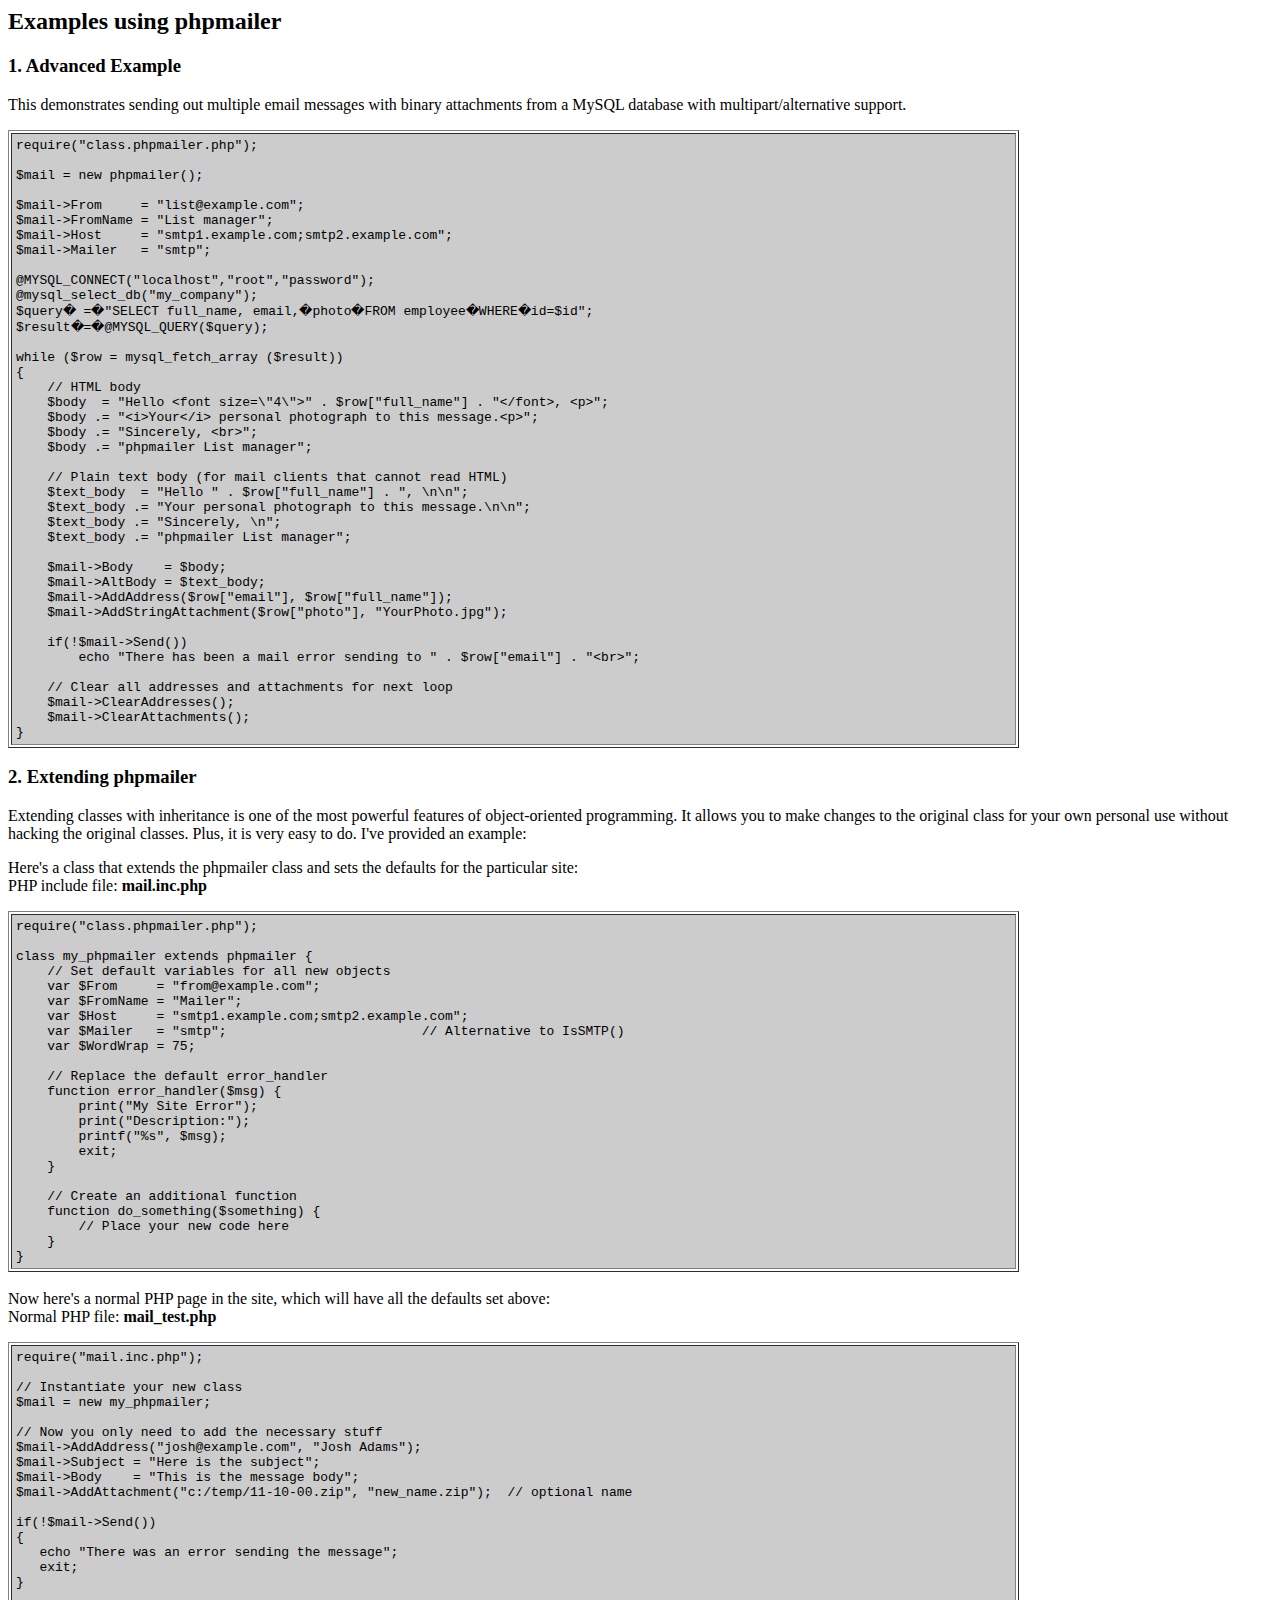
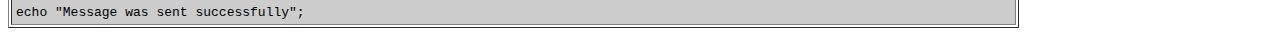
<file: learntofly/PHPMailer/docs/extending.html>
<html>
<head>
<title>Examples using phpmailer</title>
</head>

<body bgcolor="#FFFFFF">

<h2>Examples using phpmailer</h2>

<h3>1. Advanced Example</h3>
<p>

This demonstrates sending out multiple email messages with binary attachments
from a MySQL database with multipart/alternative support.<p>
<table cellpadding="4" border="1" width="80%">
<tr>
<td bgcolor="#CCCCCC">
<pre>
require("class.phpmailer.php");

$mail = new phpmailer();

$mail->From     = "list@example.com";
$mail->FromName = "List manager";
$mail->Host     = "smtp1.example.com;smtp2.example.com";
$mail->Mailer   = "smtp";

@MYSQL_CONNECT("localhost","root","password");
@mysql_select_db("my_company");
$query� =�"SELECT full_name, email,�photo�FROM employee�WHERE�id=$id";
$result�=�@MYSQL_QUERY($query);

while ($row = mysql_fetch_array ($result))
{
    // HTML body
    $body  = "Hello &lt;font size=\"4\"&gt;" . $row["full_name"] . "&lt;/font&gt;, &lt;p&gt;";
    $body .= "&lt;i&gt;Your&lt;/i&gt; personal photograph to this message.&lt;p&gt;";
    $body .= "Sincerely, &lt;br&gt;";
    $body .= "phpmailer List manager";

    // Plain text body (for mail clients that cannot read HTML)
    $text_body  = "Hello " . $row["full_name"] . ", \n\n";
    $text_body .= "Your personal photograph to this message.\n\n";
    $text_body .= "Sincerely, \n";
    $text_body .= "phpmailer List manager";

    $mail->Body    = $body;
    $mail->AltBody = $text_body;
    $mail->AddAddress($row["email"], $row["full_name"]);
    $mail->AddStringAttachment($row["photo"], "YourPhoto.jpg");

    if(!$mail->Send())
        echo "There has been a mail error sending to " . $row["email"] . "&lt;br&gt;";

    // Clear all addresses and attachments for next loop
    $mail->ClearAddresses();
    $mail->ClearAttachments();
}
</pre>
</td>
</tr>
</table>
<p>

<h3>2. Extending phpmailer</h3>
<p>

Extending classes with inheritance is one of the most
powerful features of object-oriented
programming.  It allows you to make changes to the
original class for your
own personal use without hacking the original
classes.  Plus, it is very
easy to do. I've provided an example:

<p>
Here's a class that extends the phpmailer class and sets the defaults
for the particular site:<br>
PHP include file: <b>mail.inc.php</b>
<p>

<table cellpadding="4" border="1" width="80%">
<tr>
<td bgcolor="#CCCCCC">
<pre>
require("class.phpmailer.php");

class my_phpmailer extends phpmailer {
    // Set default variables for all new objects
    var $From     = "from@example.com";
    var $FromName = "Mailer";
    var $Host     = "smtp1.example.com;smtp2.example.com";
    var $Mailer   = "smtp";                         // Alternative to IsSMTP()
    var $WordWrap = 75;

    // Replace the default error_handler
    function error_handler($msg) {
        print("My Site Error");
        print("Description:");
        printf("%s", $msg);
        exit;
    }

    // Create an additional function
    function do_something($something) {
        // Place your new code here
    }
}
</td>
</tr>
</table>
<br>

Now here's a normal PHP page in the site, which will have all the defaults set
above:<br>
Normal PHP file: <b>mail_test.php</b>
<p>

<table cellpadding="4" border="1" width="80%">
<tr>
<td bgcolor="#CCCCCC">
<pre>
require("mail.inc.php");

// Instantiate your new class
$mail = new my_phpmailer;

// Now you only need to add the necessary stuff
$mail->AddAddress("josh@example.com", "Josh Adams");
$mail->Subject = "Here is the subject";
$mail->Body    = "This is the message body";
$mail->AddAttachment("c:/temp/11-10-00.zip", "new_name.zip");  // optional name

if(!$mail->Send())
{
   echo "There was an error sending the message";
   exit;
}

echo "Message was sent successfully";
</pre>
</td>
</tr>
</table>
</p>

</body>
</html>
</file>
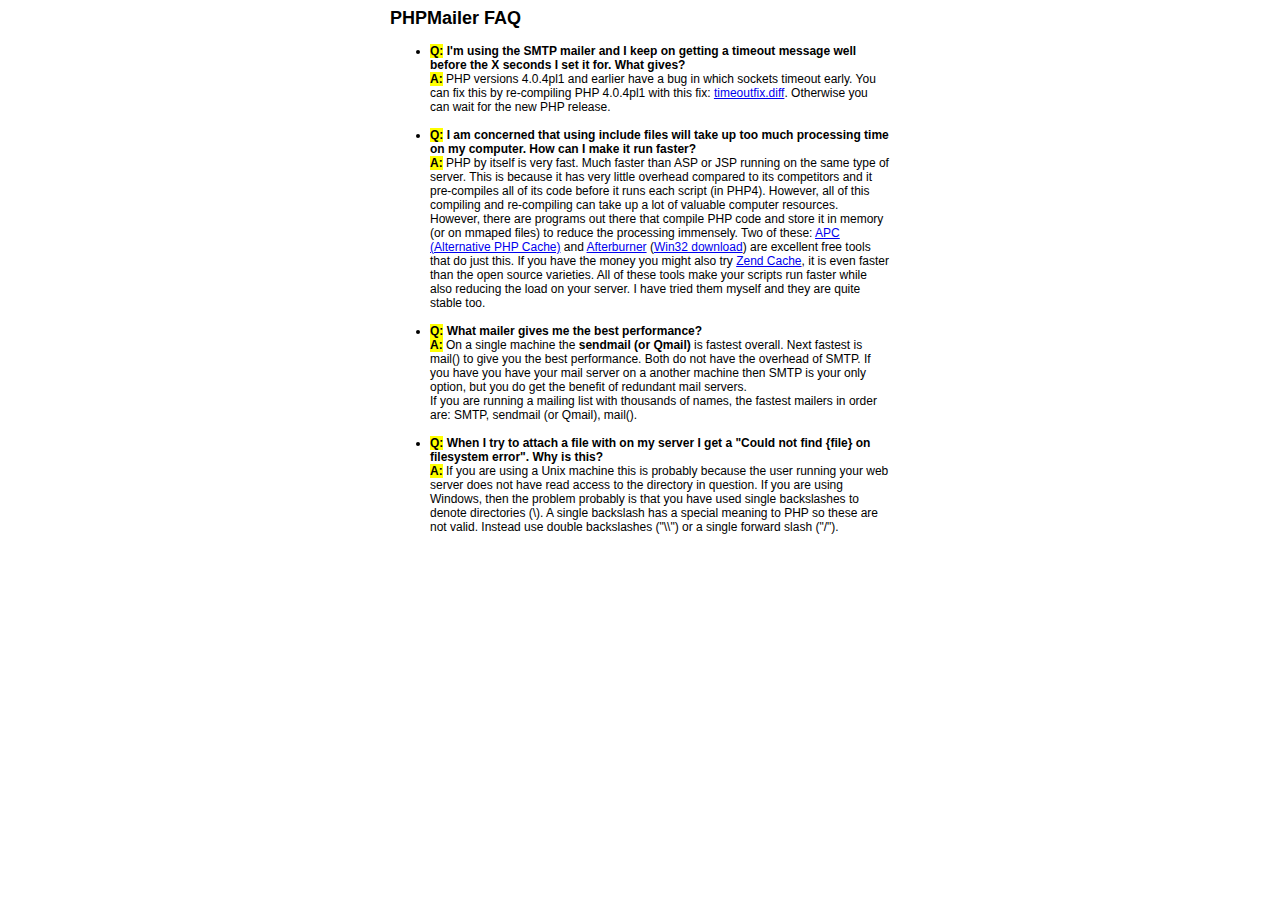
<file: learntofly/PHPMailer/docs/faq.html>
﻿<html>
<head>
<title>PHPMailer FAQ</title>
<style>
body, p {
  font-family: Arial, Helvetica, sans-serif;
  font-size: 12px;
}
div.width {
  width: 500px;
  text-align: left;
}
</style>
</head>
<body bgcolor="#FFFFFF">
<center>
<div class="width">
<h2>PHPMailer FAQ</h2>
<ul>

  <li><b style="background-color: #FFFF00">Q:</b> <b>I&#039;m using the SMTP mailer and I keep on getting a timeout message
  well before the X seconds I set it for.  What gives?</b><br />
  <b style="background-color: #FFFF00">A:</b> PHP versions 4.0.4pl1 and earlier have a bug in which sockets timeout
  early.  You can fix this by re-compiling PHP 4.0.4pl1 with this fix:
  <a href="timeoutfix.diff">timeoutfix.diff</a>. Otherwise you can wait for the new PHP release.<br /><br /></li>

  <li><b style="background-color: #FFFF00">Q:</b> <b>I am concerned that using include files will take up too much
  processing time on my computer.  How can I make it run faster?</b><br />
  <b style="background-color: #FFFF00">A:</b>  PHP by itself is very fast.  Much faster than ASP or JSP running on
  the same type of server.  This is because it has very little overhead compared
  to its competitors and it pre-compiles all of
  its code before it runs each script (in PHP4).  However, all of
  this compiling and re-compiling can take up a lot of valuable
  computer resources.  However, there are programs out there that compile
  PHP code and store it in memory (or on mmaped files) to reduce the
  processing immensely.  Two of these: <a href="http://apc.communityconnect.com">APC
  (Alternative PHP Cache)</a> and <a href="http://bwcache.bware.it/index.htm">Afterburner</a>
  (<a href="http://www.mm4.de/php4win/mod_php4_win32/">Win32 download</a>)
  are excellent free tools that do just this.  If you have the money
  you might also try <a href="http://www.zend.com">Zend Cache</a>, it is
  even faster than the open source varieties.  All of these tools make your
  scripts run faster while also reducing the load on your server. I have tried
  them myself and they are quite stable too.<br /><br /></li>

  <li><b style="background-color: #FFFF00">Q:</b> <b>What mailer gives me the best performance?</b><br />
  <b style="background-color: #FFFF00">A:</b> On a single machine the <b>sendmail (or Qmail)</b> is fastest overall.
  Next fastest is mail() to give you the best performance. Both do not have the overhead of SMTP.
  If you have you have your mail server on a another machine then
  SMTP is your only option, but you do get the benefit of redundant mail servers.<br />
  If you are running a mailing list with thousands of names, the fastest mailers in order are: SMTP, sendmail (or Qmail), mail().<br /><br /></li>

  <li><b style="background-color: #FFFF00">Q:</b> <b>When I try to attach a file with on my server I get a
  "Could not find {file} on filesystem error".  Why is this?</b><br />
  <b style="background-color: #FFFF00">A:</b> If you are using a Unix machine this is probably because the user
  running your web server does not have read access to the directory in question.  If you are using Windows,
  then the problem probably is that you have used single backslashes to denote directories (\).
  A single backslash has a special meaning to PHP so these are not
  valid.  Instead use double backslashes ("\\") or a single forward
  slash ("/").<br /><br /></li>

</ul>

</div>
</center>

</body>
</html>
</file>
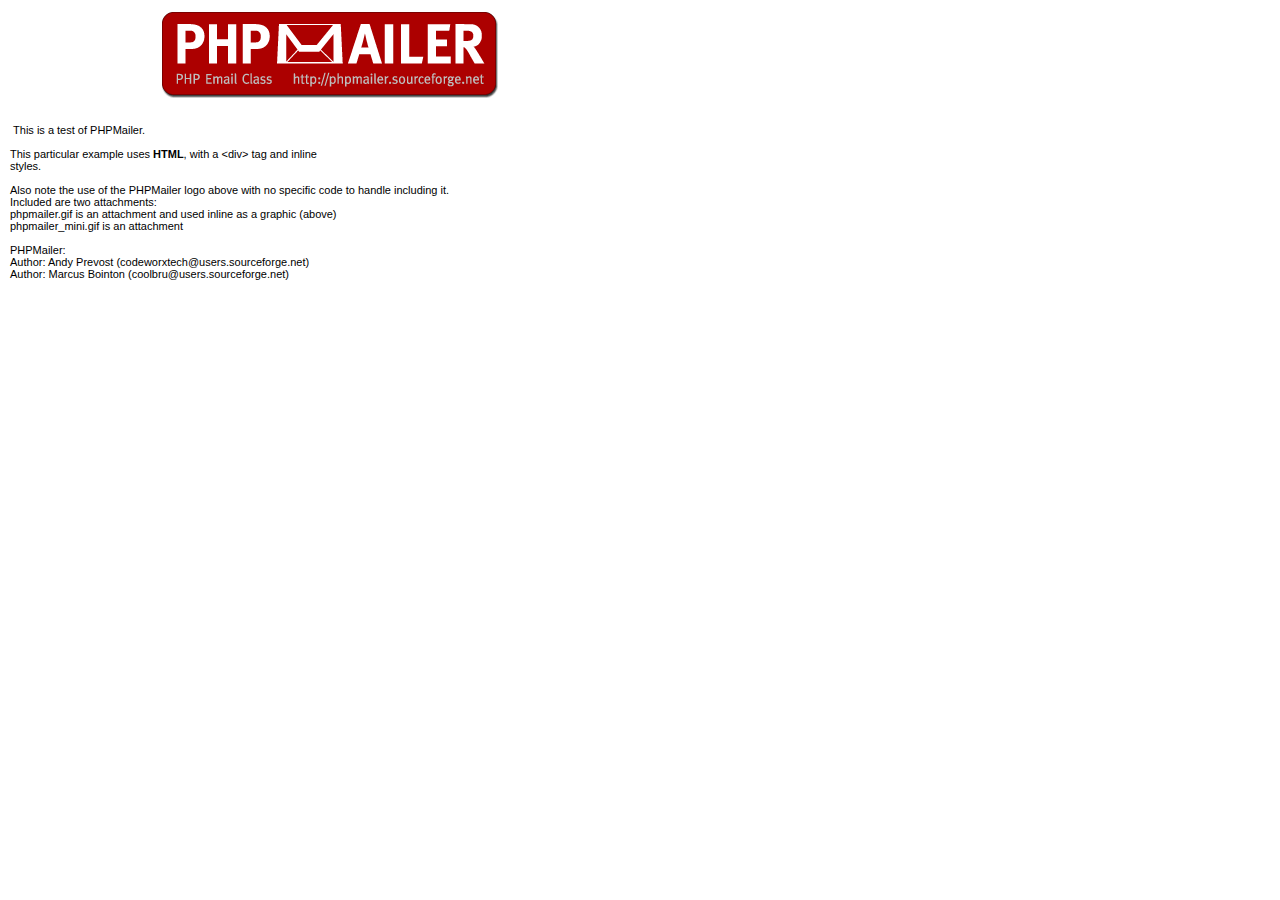
<file: learntofly/PHPMailer/examples/contents.html>
<body style="margin: 10px;">
<div style="width: 640px; font-family: Arial, Helvetica, sans-serif; font-size: 11px;">
<div align="center"><img src="images/phpmailer.gif" style="height: 90px; width: 340px"></div><br>
<br>
&nbsp;This is a test of PHPMailer.<br>
<br>
This particular example uses <strong>HTML</strong>, with a &lt;div&gt; tag and inline<br>
styles.<br>
<br>
Also note the use of the PHPMailer logo above with no specific code to handle
including it.<br />
Included are two attachments:<br />
phpmailer.gif is an attachment and used inline as a graphic (above)<br />
phpmailer_mini.gif is an attachment<br />
<br />
PHPMailer:<br />
Author: Andy Prevost (codeworxtech@users.sourceforge.net)<br />
Author: Marcus Bointon (coolbru@users.sourceforge.net)<br />
</div>
</body>
</file>
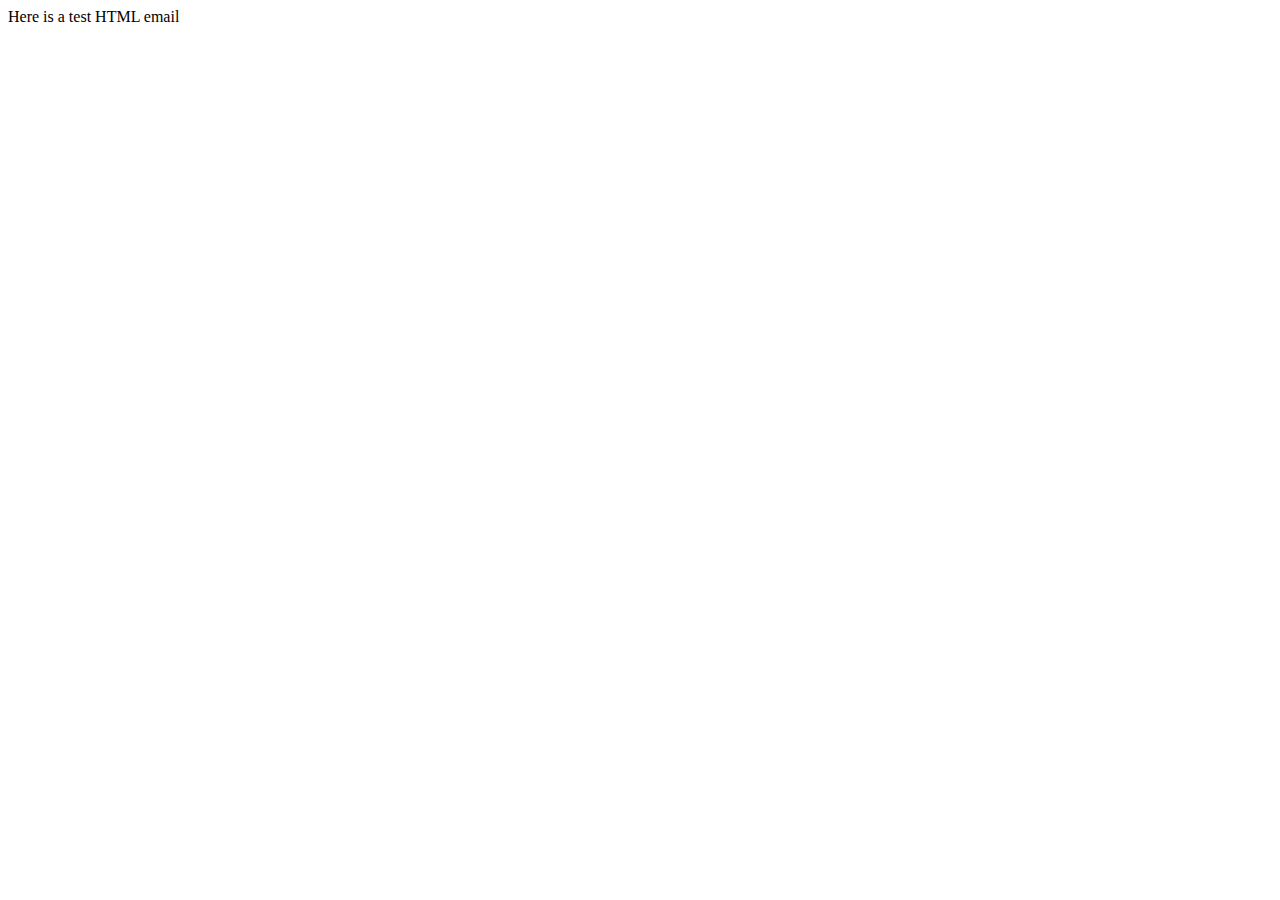
<file: learntofly/PHPMailer/test/contents.html>
<!DOCTYPE HTML PUBLIC "-//W3C//DTD HTML 4.01 Transitional//EN">
<html>
  <head>
    <title>Email test</title>
    <meta http-equiv="Content-Type" content="text/html; charset=UTF-8">
  </head>
  <body>
	<p>Here is a test HTML email</p>
  </body>
</html>
</file>
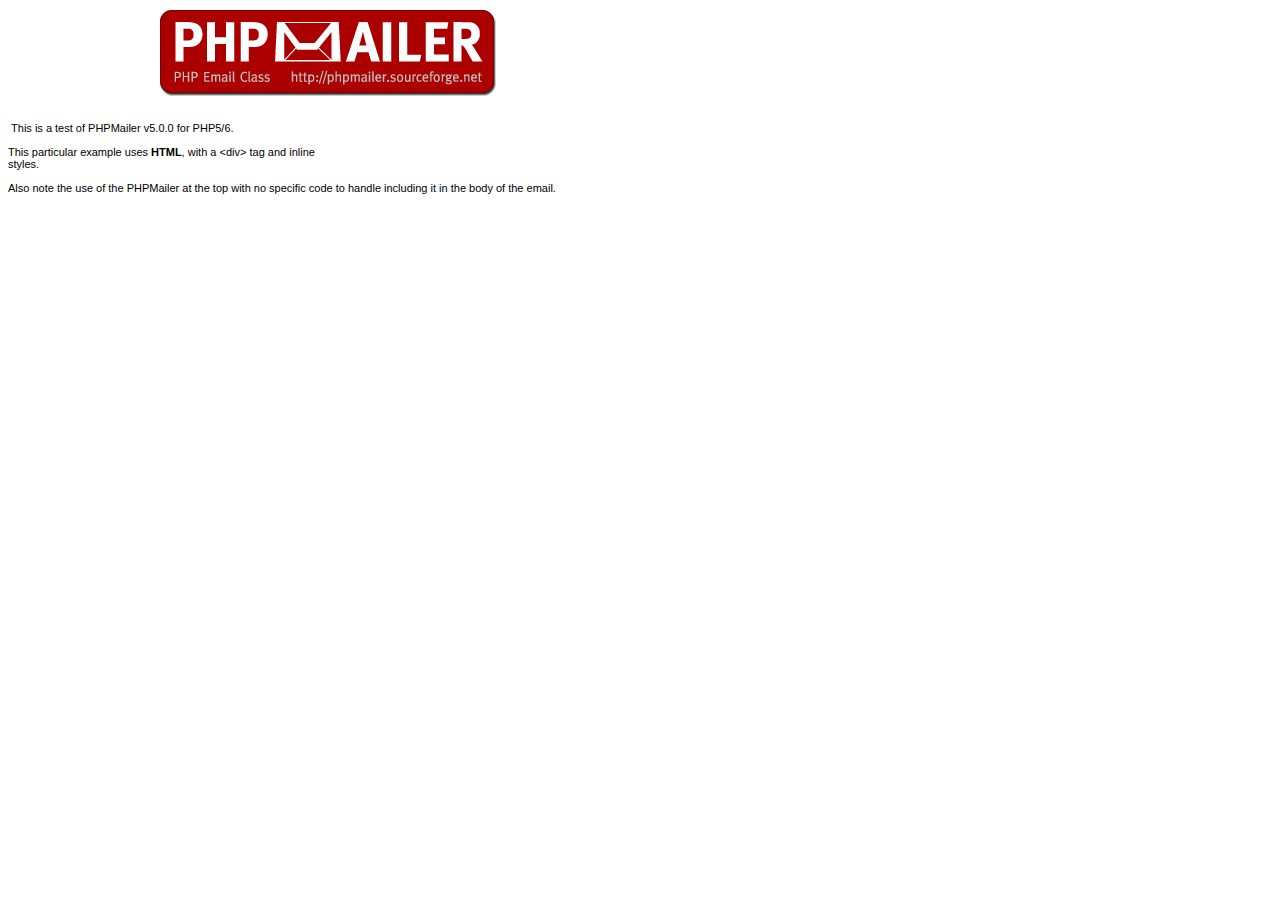
<file: learntofly/PHPMailer/test_script/contents.html>
<body>
<div style="width: 640px; font-family: Arial, Helvetica, sans-serif; font-size: 11px;">
<div align="center"><img src="images/phpmailer.gif" style="height: 90px; width: 340px"></div><br />
<br />
&nbsp;This is a test of PHPMailer v5.0.0 for PHP5/6.<br />
<br />
This particular example uses <strong>HTML</strong>, with a &lt;div&gt; tag and inline<br />
styles.<br />
<br />
Also note the use of the PHPMailer at the top with no specific code to handle
including it in the body of the email.</div>


</body>
</file>
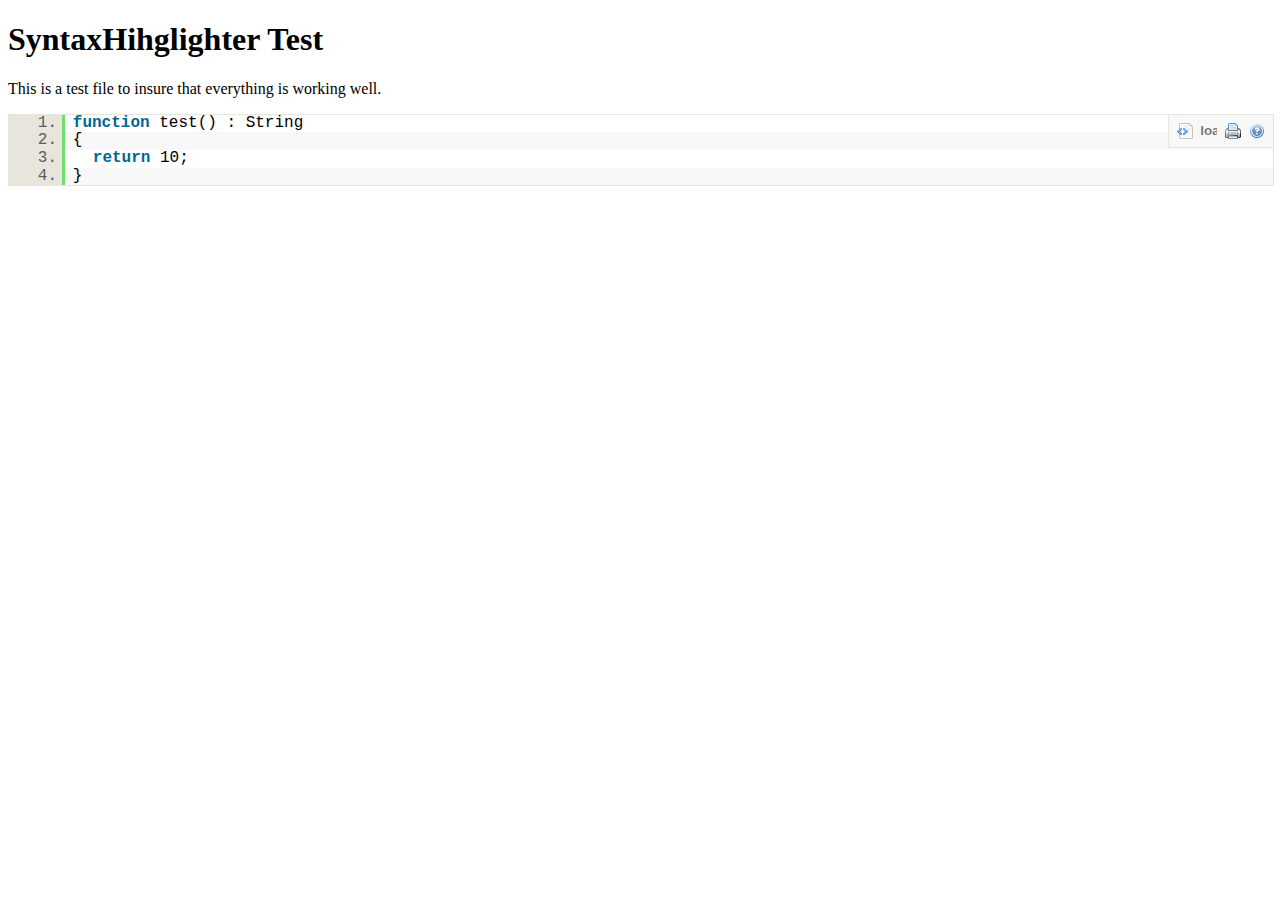
<file: learntofly/PHPMailer/test_script/test.html>
<!DOCTYPE html PUBLIC "-//W3C//DTD XHTML 1.0 Strict//EN" "http://www.w3.org/TR/xhtml1/DTD/xhtml1-strict.dtd">
<html xmlns="http://www.w3.org/1999/xhtml" xml:lang="en" lang="en">
<head>
  <meta http-equiv="Content-Type" content="text/html; charset=UTF-8" />
  <title>SyntaxHighlighter Build Test Page</title>
  <script type="text/javascript" src="scripts/shCore.js"></script>
  <!--
  <script type="text/javascript" src="scripts/shBrushBash.js"></script>
  <script type="text/javascript" src="scripts/shBrushCpp.js"></script>
  <script type="text/javascript" src="scripts/shBrushCSharp.js"></script>
  <script type="text/javascript" src="scripts/shBrushCss.js"></script>
  <script type="text/javascript" src="scripts/shBrushDelphi.js"></script>
  <script type="text/javascript" src="scripts/shBrushDiff.js"></script>
  <script type="text/javascript" src="scripts/shBrushGroovy.js"></script>
  <script type="text/javascript" src="scripts/shBrushJava.js"></script>
  <script type="text/javascript" src="scripts/shBrushJScript.js"></script>
  -->
  <script type="text/javascript" src="scripts/shBrushPhp.js"></script>
  <!--
  <script type="text/javascript" src="scripts/shBrushPlain.js"></script>
  <script type="text/javascript" src="scripts/shBrushPython.js"></script>
  <script type="text/javascript" src="scripts/shBrushRuby.js"></script>
  <script type="text/javascript" src="scripts/shBrushScala.js"></script>
  <script type="text/javascript" src="scripts/shBrushSql.js"></script>
  <script type="text/javascript" src="scripts/shBrushVb.js"></script>
  <script type="text/javascript" src="scripts/shBrushXml.js"></script>
  -->
  <link type="text/css" rel="stylesheet" href="styles/shCore.css"/>
  <link type="text/css" rel="stylesheet" href="styles/shThemeDefault.css"/>
  <script type="text/javascript">
    SyntaxHighlighter.config.clipboardSwf = 'scripts/clipboard.swf';
    SyntaxHighlighter.all();
  </script>
</head>

<body >
<h1>SyntaxHihglighter Test</h1>
<p>This is a test file to insure that everything is working well.</p>

<pre class="brush: php;">
function test() : String
{
  return 10;
}
</pre>
</html>
</file>
<file: learntofly/PHPMailer/test_script/styles/shCore.css>
/**
 * SyntaxHighlighter
 * http://alexgorbatchev.com/
 *
 * SyntaxHighlighter is donationware. If you are using it, please donate.
 * http://alexgorbatchev.com/wiki/SyntaxHighlighter:Donate
 *
 * @version
 * 2.0.296 (March 01 2009)
 * 
 * @copyright
 * Copyright (C) 2004-2009 Alex Gorbatchev.
 *
 * @license
 * This file is part of SyntaxHighlighter.
 * 
 * SyntaxHighlighter is free software: you can redistribute it and/or modify
 * it under the terms of the GNU General Public License as published by
 * the Free Software Foundation, either version 3 of the License, or
 * (at your option) any later version.
 * 
 * SyntaxHighlighter is distributed in the hope that it will be useful,
 * but WITHOUT ANY WARRANTY; without even the implied warranty of
 * MERCHANTABILITY or FITNESS FOR A PARTICULAR PURPOSE.  See the
 * GNU General Public License for more details.
 * 
 * You should have received a copy of the GNU General Public License
 * along with SyntaxHighlighter.  If not, see <http://www.gnu.org/licenses/>.
 */
.syntaxhighlighter,
.syntaxhighlighter div,
.syntaxhighlighter code,
.syntaxhighlighter span
{
	margin: 0 !important;
	padding: 0 !important;
	border: 0 !important;
	outline: 0 !important;
	background: none !important;
	text-align: left !important;
	float: none !important;
	vertical-align: baseline !important;
	position: static !important;
	left: auto !important;
	top: auto !important;
	right: auto !important;
	bottom: auto !important;
	height: auto !important;
	width: auto !important;
	line-height: 1.1em !important;
	font-family: "Consolas", "Monaco", "Bitstream Vera Sans Mono", "Courier New", Courier, monospace !important;
	font-weight: normal !important;
	font-style: normal !important;
	font-size: 1em !important;
}

.syntaxhighlighter
{
	width: 100% !important;
	margin: 1em 0 1em 0 !important;
	padding: 1px !important; /* adds a little border on top and bottom */
	position: relative !important;
}

.syntaxhighlighter .bold {
	font-weight: bold !important;
}

.syntaxhighlighter .italic {
	font-style: italic !important;
}

.syntaxhighlighter .line .number
{
	float: left !important; 
	width: 3em !important; 
	padding-right: .3em !important;
	text-align: right !important;
	display: block !important;
}

/* Disable numbers when no gutter option is set */
.syntaxhighlighter.nogutter .line .number
{
	display: none !important;
}

.syntaxhighlighter .line .content
{
	margin-left: 3.3em !important; 
	padding-left: .5em !important;
	display: block !important;
}

.syntaxhighlighter .line .content .block
{
	display: block !important;
	padding-left: 1.5em !important;
	text-indent: -1.5em !important;
}

.syntaxhighlighter .line .content .spaces
{
	display: none !important;
}

/* Disable border and margin on the lines when no gutter option is set */
.syntaxhighlighter.nogutter .line .content
{
	margin-left: 0 !important; 
	border-left: none !important;
}

.syntaxhighlighter .bar
{
}

.syntaxhighlighter.collapsed .bar
{

}

.syntaxhighlighter.nogutter .ruler
{
	margin-left: 0 !important;
	padding-left: 0 !important;
}

.syntaxhighlighter .ruler
{
	padding: 0 0 .5em .5em !important;
	margin-left: 3.3em !important;
	overflow: hidden !important;
}

/* Adjust some properties when collapsed */

.syntaxhighlighter.collapsed .lines,
.syntaxhighlighter.collapsed .ruler
{
	display: none !important;
}

/* Styles for the toolbar */

.syntaxhighlighter .toolbar
{
	position: absolute !important;
	right: 0px !important;
	top: 0px !important;
	font-size: 1px !important;
	padding: 8px 8px 8px 0 !important; /* in px because images don't scale with ems */
}

.syntaxhighlighter.collapsed .toolbar
{
	font-size: 80% !important;
	padding: .2em 0 .5em .5em !important;
	position: static !important;
}

.syntaxhighlighter .toolbar a.item,
.syntaxhighlighter .toolbar .item
{
	display: block !important;
	float: left !important;
	margin-left: 8px !important;
	background-repeat: no-repeat !important;
	overflow: hidden !important;
	text-indent: -5000px !important;
}

.syntaxhighlighter.collapsed .toolbar .item
{
	display: none !important;
}

.syntaxhighlighter.collapsed .toolbar .item.expandSource
{
	background-image: url(magnifier.png) !important;
	display: inline !important;
	text-indent: 0 !important;
	width: auto !important;
	float: none !important;
	height: 16px !important;
	padding-left: 20px !important;
}

.syntaxhighlighter .toolbar .item.viewSource
{
	background-image: url(page_white_code.png) !important;
}

.syntaxhighlighter .toolbar .item.printSource
{
	background-image: url(printer.png) !important;
}

.syntaxhighlighter .toolbar .item.copyToClipboard
{
	text-indent: 0 !important;
	background: none !important;
	overflow: visible !important;
}

.syntaxhighlighter .toolbar .item.about
{
	background-image: url(help.png) !important;
}

/** 
 * Print view.
 * Colors are based on the default theme without background.
 */

.syntaxhighlighter.printing,
.syntaxhighlighter.printing .line.alt1 .content,
.syntaxhighlighter.printing .line.alt2 .content,
.syntaxhighlighter.printing .line.highlighted .number,
.syntaxhighlighter.printing .line.highlighted.alt1 .content,
.syntaxhighlighter.printing .line.highlighted.alt2 .content,
.syntaxhighlighter.printing .line .content .block
{
	background: none !important;
}

/* Gutter line numbers */
.syntaxhighlighter.printing .line .number
{
	color: #bbb !important;
}

/* Add border to the lines */
.syntaxhighlighter.printing .line .content
{
	color: #000 !important;
}

/* Toolbar when visible */
.syntaxhighlighter.printing .toolbar,
.syntaxhighlighter.printing .ruler
{
	display: none !important;
}

.syntaxhighlighter.printing a
{
	text-decoration: none !important;
}

.syntaxhighlighter.printing .plain,
.syntaxhighlighter.printing .plain a
{ 
	color: #000 !important;
}

.syntaxhighlighter.printing .comments,
.syntaxhighlighter.printing .comments a
{ 
	color: #008200 !important;
}

.syntaxhighlighter.printing .string,
.syntaxhighlighter.printing .string a
{
	color: blue !important; 
}

.syntaxhighlighter.printing .keyword
{ 
	color: #069 !important; 
	font-weight: bold !important; 
}

.syntaxhighlighter.printing .preprocessor 
{ 
	color: gray !important; 
}

.syntaxhighlighter.printing .variable 
{ 
	color: #a70 !important; 
}

.syntaxhighlighter.printing .value
{ 
	color: #090 !important; 
}

.syntaxhighlighter.printing .functions
{ 
	color: #ff1493 !important; 
}

.syntaxhighlighter.printing .constants
{ 
	color: #0066CC !important; 
}

.syntaxhighlighter.printing .script
{
	font-weight: bold !important;
}

.syntaxhighlighter.printing .color1,
.syntaxhighlighter.printing .color1 a
{ 
	color: #808080 !important; 
}

.syntaxhighlighter.printing .color2,
.syntaxhighlighter.printing .color2 a
{ 
	color: #ff1493 !important; 
}

.syntaxhighlighter.printing .color3,
.syntaxhighlighter.printing .color3 a
{ 
	color: red !important; 
}
</file>
<file: learntofly/PHPMailer/test_script/styles/shThemeDefault.css>
/**
 * SyntaxHighlighter
 * http://alexgorbatchev.com/
 *
 * SyntaxHighlighter is donationware. If you are using it, please donate.
 * http://alexgorbatchev.com/wiki/SyntaxHighlighter:Donate
 *
 * @version
 * 2.0.296 (March 01 2009)
 * 
 * @copyright
 * Copyright (C) 2004-2009 Alex Gorbatchev.
 *
 * @license
 * This file is part of SyntaxHighlighter.
 * 
 * SyntaxHighlighter is free software: you can redistribute it and/or modify
 * it under the terms of the GNU General Public License as published by
 * the Free Software Foundation, either version 3 of the License, or
 * (at your option) any later version.
 * 
 * SyntaxHighlighter is distributed in the hope that it will be useful,
 * but WITHOUT ANY WARRANTY; without even the implied warranty of
 * MERCHANTABILITY or FITNESS FOR A PARTICULAR PURPOSE.  See the
 * GNU General Public License for more details.
 * 
 * You should have received a copy of the GNU General Public License
 * along with SyntaxHighlighter.  If not, see <http://www.gnu.org/licenses/>.
 */
/************************************
 * Default Syntax Highlighter theme.
 * 
 * Interface elements.
 ************************************/

.syntaxhighlighter
{
	background-color: #E7E5DC !important;
}

/* Highlighed line number */
.syntaxhighlighter .line.highlighted .number
{
	background-color: #6CE26C !important;
	color: black !important;
}

/* Highlighed line */
.syntaxhighlighter .line.highlighted.alt1 .content,
.syntaxhighlighter .line.highlighted.alt2 .content
{
	background-color: #6CE26C !important;
}

/* Gutter line numbers */
.syntaxhighlighter .line .number
{
	color: #5C5C5C !important;
}

/* Add border to the lines */
.syntaxhighlighter .line .content
{
	border-left: 3px solid #6CE26C !important;
	color: #000 !important;
}

.syntaxhighlighter.printing .line .content 
{
	border: 0 !important;
}

/* First line */
.syntaxhighlighter .line.alt1 .content
{
	background-color: #fff !important;
}

/* Second line */
.syntaxhighlighter .line.alt2 .content
{
	background-color: #F8F8F8 !important;
}

.syntaxhighlighter .line .content .block
{
	background: url(wrapping.png) 0 1.1em no-repeat !important;
}

.syntaxhighlighter .ruler
{
	color: silver !important;
	background-color: #F8F8F8 !important;
	border-left: 3px solid #6CE26C !important;
}

.syntaxhighlighter.nogutter .ruler
{
	border: 0 !important;
}

.syntaxhighlighter .toolbar
{
	background-color: #F8F8F8 !important;
	border: #E7E5DC solid 1px !important;
}

.syntaxhighlighter .toolbar a
{
	color: #a0a0a0 !important;
}

.syntaxhighlighter .toolbar a:hover
{
	color: red !important;
}

/************************************
 * Actual syntax highlighter colors.
 ************************************/
.syntaxhighlighter .plain,
.syntaxhighlighter .plain a
{ 
	color: #000 !important;
}

.syntaxhighlighter .comments,
.syntaxhighlighter .comments a
{ 
	color: #008200 !important;
}

.syntaxhighlighter .string,
.syntaxhighlighter .string a
{
	color: blue !important; 
}

.syntaxhighlighter .keyword
{ 
	color: #069 !important; 
	font-weight: bold !important; 
}

.syntaxhighlighter .preprocessor 
{ 
	color: gray !important; 
}

.syntaxhighlighter .variable 
{ 
	color: #a70 !important; 
}

.syntaxhighlighter .value
{ 
	color: #090 !important; 
}

.syntaxhighlighter .functions
{ 
	color: #ff1493 !important; 
}

.syntaxhighlighter .constants
{ 
	color: #0066CC !important; 
}

.syntaxhighlighter .script
{ 
	background-color: yellow !important;
}

.syntaxhighlighter .color1,
.syntaxhighlighter .color1 a
{ 
	color: #808080 !important; 
}

.syntaxhighlighter .color2,
.syntaxhighlighter .color2 a
{ 
	color: #ff1493 !important; 
}

.syntaxhighlighter .color3,
.syntaxhighlighter .color3 a
{ 
	color: red !important; 
}
</file>
